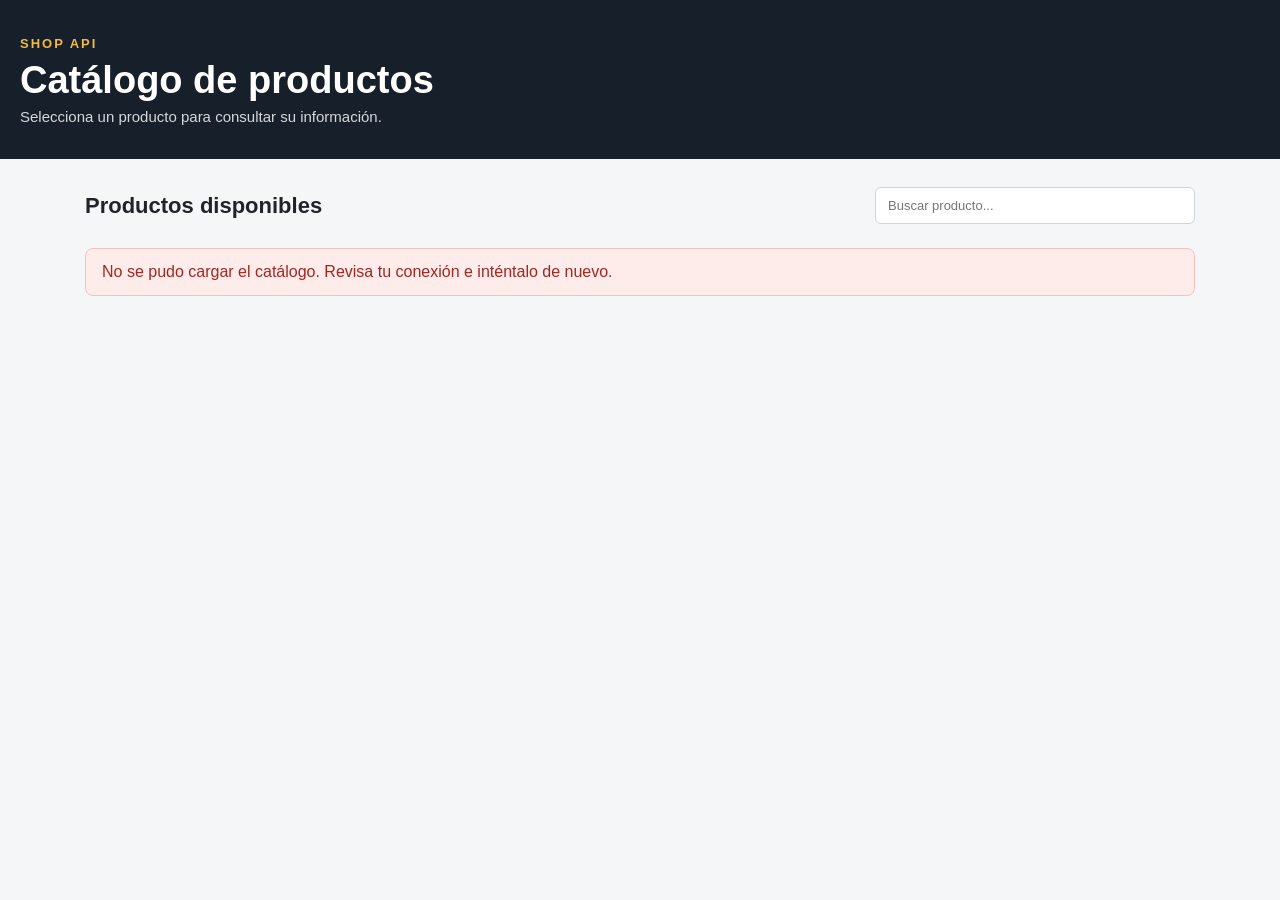
<file: index.html>
<!DOCTYPE html>
<html lang="es">
<head>
    <meta charset="UTF-8">
    <meta name="viewport" content="width=device-width, initial-scale=1.0">
    <title>Catálogo de Productos</title>
    <link rel="stylesheet" href="css/estilos.css">
    <script src="js/script.js"></script>
    <script src="js/apiProductos.js"></script>
</head>
<body>
    <header class="encabezado">
        <div class="encabezadoContenido">
            <p class="etiquetaMarca">SHOP API</p>
            <h1>Catálogo de productos</h1>
            <p class="subtitulo">Selecciona un producto para consultar su información.</p>
        </div>
    </header>

    <main class="contenedorPrincipal">
        <div class="barraSuperior">
            <h2>Productos disponibles</h2>
            <input type="text" id="buscador" class="buscador" placeholder="Buscar producto...">
        </div>

        <p id="mensaje" class="mensaje" hidden></p>

        <section id="cuadriculaProductos" class="cuadricula"></section>
    </main>

    <script>
        extraerProductos()
    </script>
</body>
</html>
</file>
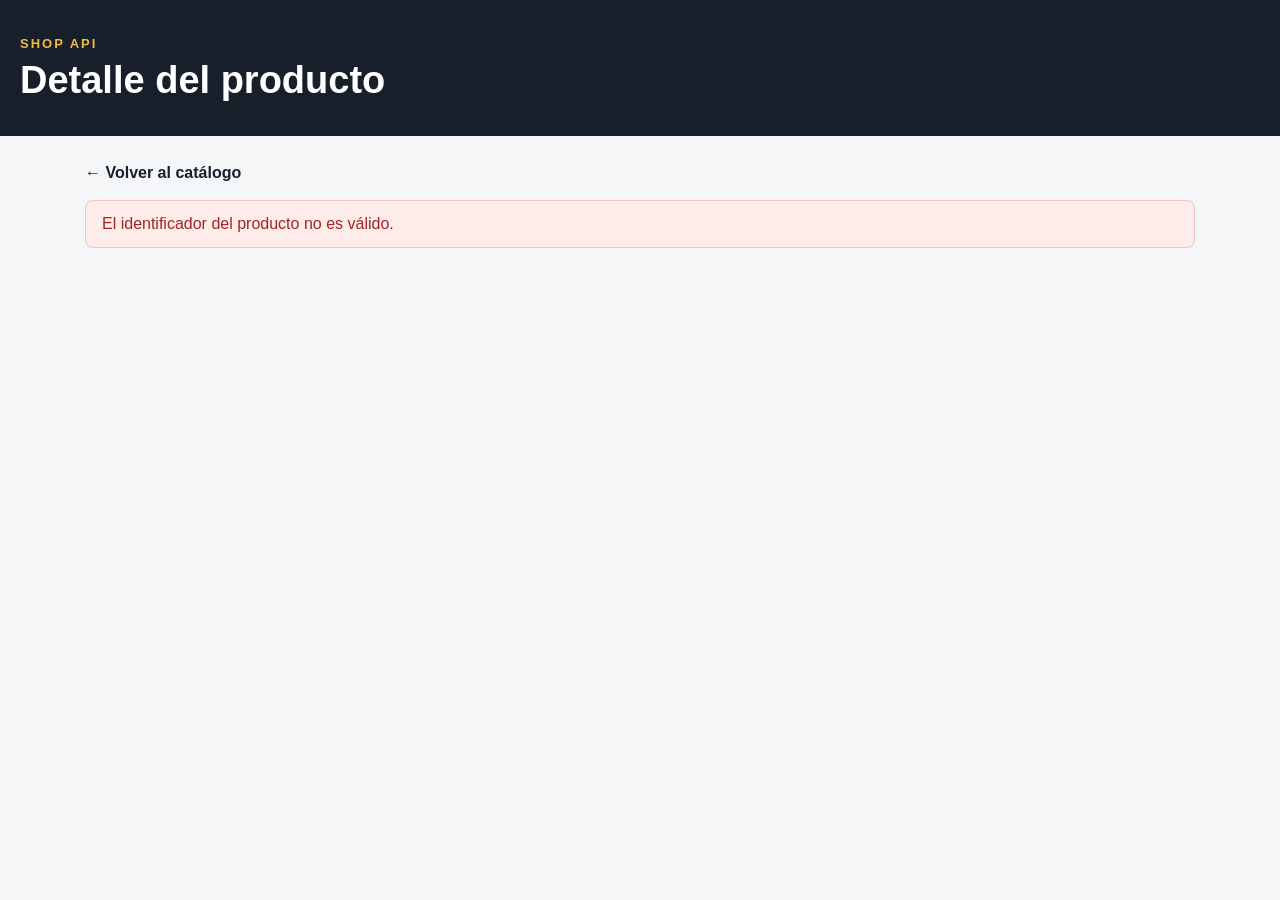
<file: producto.html>
<!DOCTYPE html>
<html lang="es">
<head>
    <meta charset="UTF-8">
    <meta name="viewport" content="width=device-width, initial-scale=1.0">
    <title>Detalle del producto</title>
    <link rel="stylesheet" href="css/estilos.css">
    <script src="js/script.js"></script>
    <script src="js/apiProductos.js"></script>
</head>
<body>
    <header class="encabezado">
        <div class="encabezadoContenido">
            <p class="etiquetaMarca">SHOP API</p>
            <h1>Detalle del producto</h1>
        </div>
    </header>

    <main class="contenedorPrincipal">
        <a href="index.html" class="enlaceVolver">← Volver al catálogo</a>

        <p id="mensaje" class="mensaje" hidden></p>

        <section id="detalleProducto"></section>
    </main>

    <script>
        const parametros = new URLSearchParams(window.location.search)
        const idProducto = parametros.get('id')
        extraerProducto(idProducto)
    </script>
</body>
</html>
</file>
<file: css/estilos.css>
/* estilos de la página */

* {
    box-sizing: border-box;
}

body {
    margin: 0;
    font-family: Arial, Helvetica, sans-serif;
    background-color: #f5f6f8;
    color: #20242a;
}

p {
    margin-top: 0;
    margin-bottom: 0;
}

.puntero {
    cursor: pointer;
}

/* Encabezado */
.encabezado {
    background-color: #17202a;
    padding: 36px 20px 34px;
}

.encabezadoContenido {
    max-width: 1612px;
    margin: 0 auto;
}

.etiquetaMarca {
    color: #f4b942;
    font-size: 13px;
    font-weight: bold;
    letter-spacing: 2px;
    margin-bottom: 8px;
}

.encabezado h1 {
    margin: 0;
    color: #ffffff;
    font-size: 38px;
}

.subtitulo {
    color: #d5d8dc;
    font-size: 15px;
    margin-top: 6px;
}

/* Contenedor principal */
.contenedorPrincipal {
    max-width: 1150px;
    margin: 0 auto;
    padding: 28px 20px 50px;
}

.barraSuperior {
    display: flex;
    justify-content: space-between;
    align-items: center;
    gap: 16px;
    flex-wrap: wrap;
    margin-bottom: 24px;
}

.barraSuperior h2 {
    margin: 0;
    font-size: 22px;
}

.buscador {
    width: 320px;
    max-width: 100%;
    padding: 10px 12px;
    border: 1px solid #d0d5db;
    border-radius: 6px;
    font-size: 13px;
    background-color: #ffffff;
}

/* Mensajes de carga y error */
.mensaje {
    padding: 14px 16px;
    margin-bottom: 20px;
    background-color: #ffffff;
    border: 1px solid #e1e4e8;
    border-radius: 8px;
    color: #626567;
}

.mensaje[hidden] {
    display: none;
}

.mensajeError {
    background-color: #fdecea;
    border-color: #f5c2bd;
    color: #a12622;
}

/* catálogo */
.cuadricula {
    display: grid;
    grid-template-columns: repeat(4, 1fr);
    gap: 22px 20px;
}

.tarjetaProducto {
    display: flex;
    flex-direction: column;
    background-color: #ffffff;
    border-radius: 8px;
    box-shadow: 0 1px 4px rgba(0, 0, 0, 0.15);
    overflow: hidden;
}

.tarjetaImagen {
    display: flex;
    align-items: center;
    justify-content: center;
    height: 210px;
    background-color: #f0f2f3;
}

.tarjetaImagen img {
    max-width: 85%;
    max-height: 90%;
    object-fit: contain;
}

.tarjetaCuerpo {
    display: flex;
    flex-direction: column;
    flex-grow: 1;
    padding: 18px 20px 20px;
}

.categoria {
    color: #717d7e;
    font-size: 12px;
    text-transform: uppercase;
    margin-bottom: 10px;
}

.nombreProducto {
    margin: 0 0 12px;
    font-size: 16px;
    line-height: 1.3;
    min-height: 42px;           /* reserva 2 líneas para alinear los precios */
    display: -webkit-box;
    -webkit-line-clamp: 2;
    line-clamp: 2;
    -webkit-box-orient: vertical;
    overflow: hidden;
}

.filaPrecio {
    display: flex;
    justify-content: space-between;
    align-items: center;
    margin-bottom: 12px;
}

.precio {
    font-size: 20px;
    font-weight: bold;
}

.calificacion {
    color: #9a6700;
    font-size: 14px;
}

.stock {
    color: #626567;
    font-size: 14px;
    margin-bottom: 14px;
}

.botonVer {
    margin-top: auto;
    width: 100%;
    padding: 10px;
    background-color: #17202a;
    color: #ffffff;
    border: none;
    border-radius: 6px;
    font-size: 13px;
    font-weight: bold;
    cursor: pointer;
}

.botonVer:hover {
    background-color: #2b3a4a;
}

/* detalle del producto */
.enlaceVolver {
    display: inline-block;
    margin-bottom: 18px;
    color: #17202a;
    font-size: 16px;
    font-weight: bold;
    text-decoration: none;
}

.enlaceVolver:hover {
    text-decoration: underline;
}

.detalleTarjeta {
    display: grid;
    grid-template-columns: 45% 55%;
    background-color: #ffffff;
    border: 1px solid #e1e4e8;
    border-radius: 12px;
    overflow: hidden;
}

.detalleImagen {
    display: flex;
    align-items: center;
    justify-content: center;
    padding: 30px;
    background-color: #f0f2f3;
}

.detalleImagen img {
    max-width: 100%;
    max-height: 460px;
    object-fit: contain;
}

.detalleInfo {
    padding: 44px;
}

.detalleInfo .categoria {
    font-size: 14px;
    margin-bottom: 8px;
}

.detalleNombre {
    margin: 0 0 18px;
    font-size: 36px;
    line-height: 1.15;
}

.detallePrecio {
    font-size: 34px;
    font-weight: bold;
    margin-bottom: 22px;
}

.detalleDescripcion {
    color: #626567;
    font-size: 17px;
    line-height: 1.6;
    margin-bottom: 26px;
}

.detalleDatos {
    display: grid;
    grid-template-columns: 1fr 1fr;
    gap: 12px;
}

.dato {
    display: flex;
    flex-direction: column;
    gap: 6px;
    padding: 14px 16px;
    background-color: #f7f8f9;
    border-radius: 8px;
}

.datoEtiqueta {
    color: #717d7e;
    font-size: 15px;
}

.datoValor {
    color: #17202a;
    font-size: 16px;
    font-weight: bold;
}
</file>
